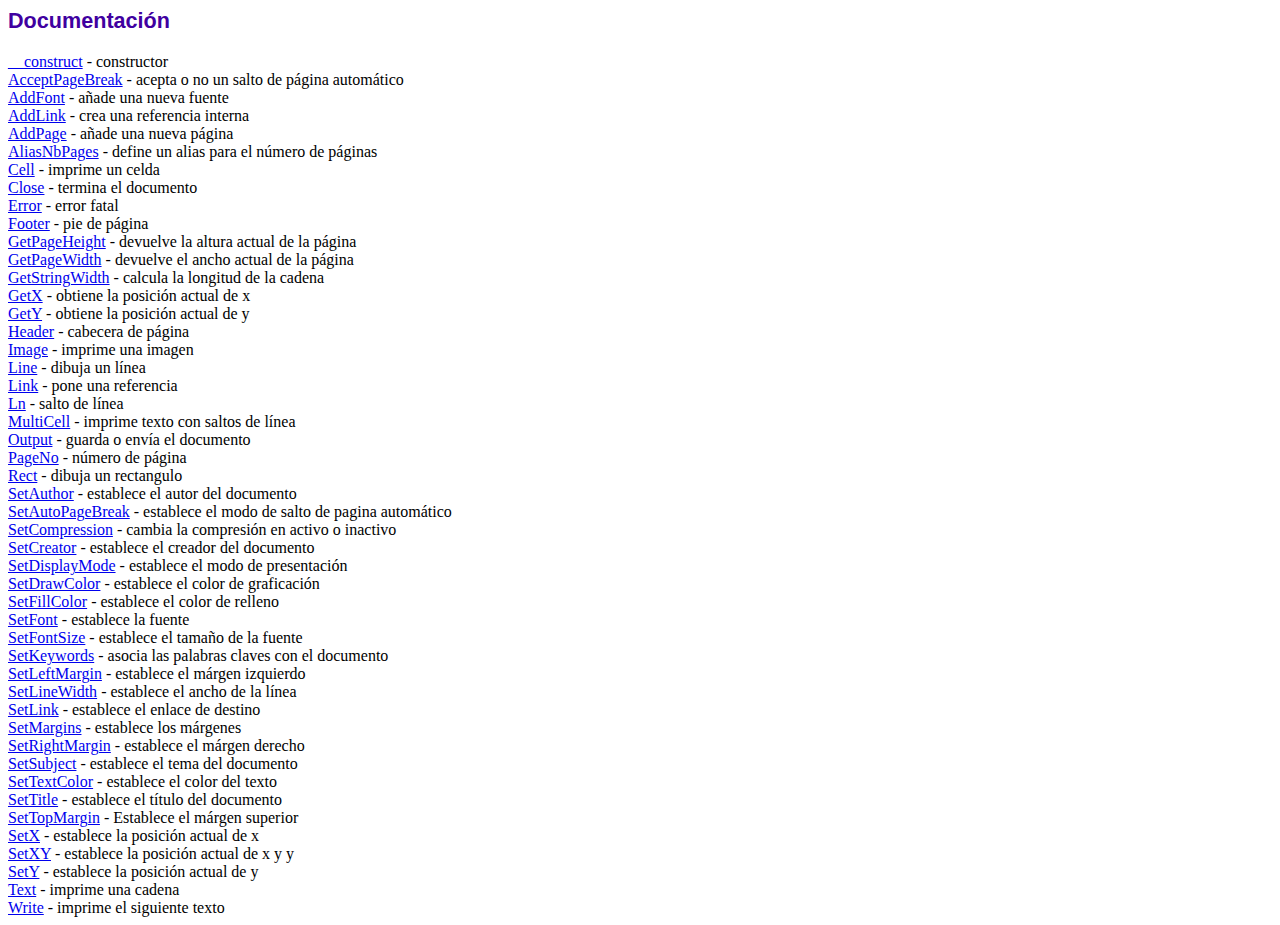
<file: Admin/fpdf/doc/index.htm>
<!DOCTYPE html PUBLIC "-//W3C//DTD HTML 4.01 Transitional//EN">
<html>
<head>
<meta http-equiv="Content-Type" content="text/html; charset=UTF-8">
<title>Documentación</title>
<link type="text/css" rel="stylesheet" href="../fpdf.css">
</head>
<body>
<h1>Documentación</h1>
<a href="__construct.htm">__construct</a> - constructor<br>
<a href="acceptpagebreak.htm">AcceptPageBreak</a> - acepta o no un salto de página automático<br>
<a href="addfont.htm">AddFont</a> - añade una nueva fuente<br>
<a href="addlink.htm">AddLink</a> - crea una referencia interna<br>
<a href="addpage.htm">AddPage</a> - añade una nueva página<br>
<a href="aliasnbpages.htm">AliasNbPages</a> - define un alias para el número de páginas<br>
<a href="cell.htm">Cell</a> - imprime un celda<br>
<a href="close.htm">Close</a> - termina el documento<br>
<a href="error.htm">Error</a> - error fatal<br>
<a href="footer.htm">Footer</a> - pie de página<br>
<a href="getpageheight.htm">GetPageHeight</a> - devuelve la altura actual de la página<br>
<a href="getpagewidth.htm">GetPageWidth</a> - devuelve el ancho actual de la página<br>
<a href="getstringwidth.htm">GetStringWidth</a> - calcula la longitud de la cadena<br>
<a href="getx.htm">GetX</a> - obtiene la posición actual de x<br>
<a href="gety.htm">GetY</a> - obtiene la posición actual de y<br>
<a href="header.htm">Header</a> - cabecera de página<br>
<a href="image.htm">Image</a> - imprime una imagen<br>
<a href="line.htm">Line</a> - dibuja un línea<br>
<a href="link.htm">Link</a> - pone una referencia<br>
<a href="ln.htm">Ln</a> - salto de línea<br>
<a href="multicell.htm">MultiCell</a> - imprime texto con saltos de línea<br>
<a href="output.htm">Output</a> - guarda o envía el documento<br>
<a href="pageno.htm">PageNo</a> - número de página<br>
<a href="rect.htm">Rect</a> - dibuja un rectangulo<br>
<a href="setauthor.htm">SetAuthor</a> - establece el autor del documento<br>
<a href="setautopagebreak.htm">SetAutoPageBreak</a> - establece el modo de salto de pagina automático<br>
<a href="setcompression.htm">SetCompression</a> - cambia la compresión en activo o inactivo<br>
<a href="setcreator.htm">SetCreator</a> - establece el creador del documento<br>
<a href="setdisplaymode.htm">SetDisplayMode</a> - establece el modo de presentación<br>
<a href="setdrawcolor.htm">SetDrawColor</a> - establece el color de graficación<br>
<a href="setfillcolor.htm">SetFillColor</a> - establece el color de relleno<br>
<a href="setfont.htm">SetFont</a> - establece la fuente<br>
<a href="setfontsize.htm">SetFontSize</a> - establece el tamaño de la fuente<br>
<a href="setkeywords.htm">SetKeywords</a> - asocia las palabras claves con el documento<br>
<a href="setleftmargin.htm">SetLeftMargin</a> - establece el márgen izquierdo<br>
<a href="setlinewidth.htm">SetLineWidth</a> - establece el ancho de la línea<br>
<a href="setlink.htm">SetLink</a> - establece el enlace de destino<br>
<a href="setmargins.htm">SetMargins</a> - establece los márgenes<br>
<a href="setrightmargin.htm">SetRightMargin</a> - establece el márgen derecho<br>
<a href="setsubject.htm">SetSubject</a> - establece el tema del documento<br>
<a href="settextcolor.htm">SetTextColor</a> - establece el color del texto<br>
<a href="settitle.htm">SetTitle</a> - establece el título del documento<br>
<a href="settopmargin.htm">SetTopMargin</a> - Establece el márgen superior<br>
<a href="setx.htm">SetX</a> - establece la posición actual de x<br>
<a href="setxy.htm">SetXY</a> - establece la posición actual de x y y<br>
<a href="sety.htm">SetY</a> - establece la posición actual de y<br>
<a href="text.htm">Text</a> - imprime una cadena<br>
<a href="write.htm">Write</a> - imprime el siguiente texto<br>
</body>
</html>
</file>
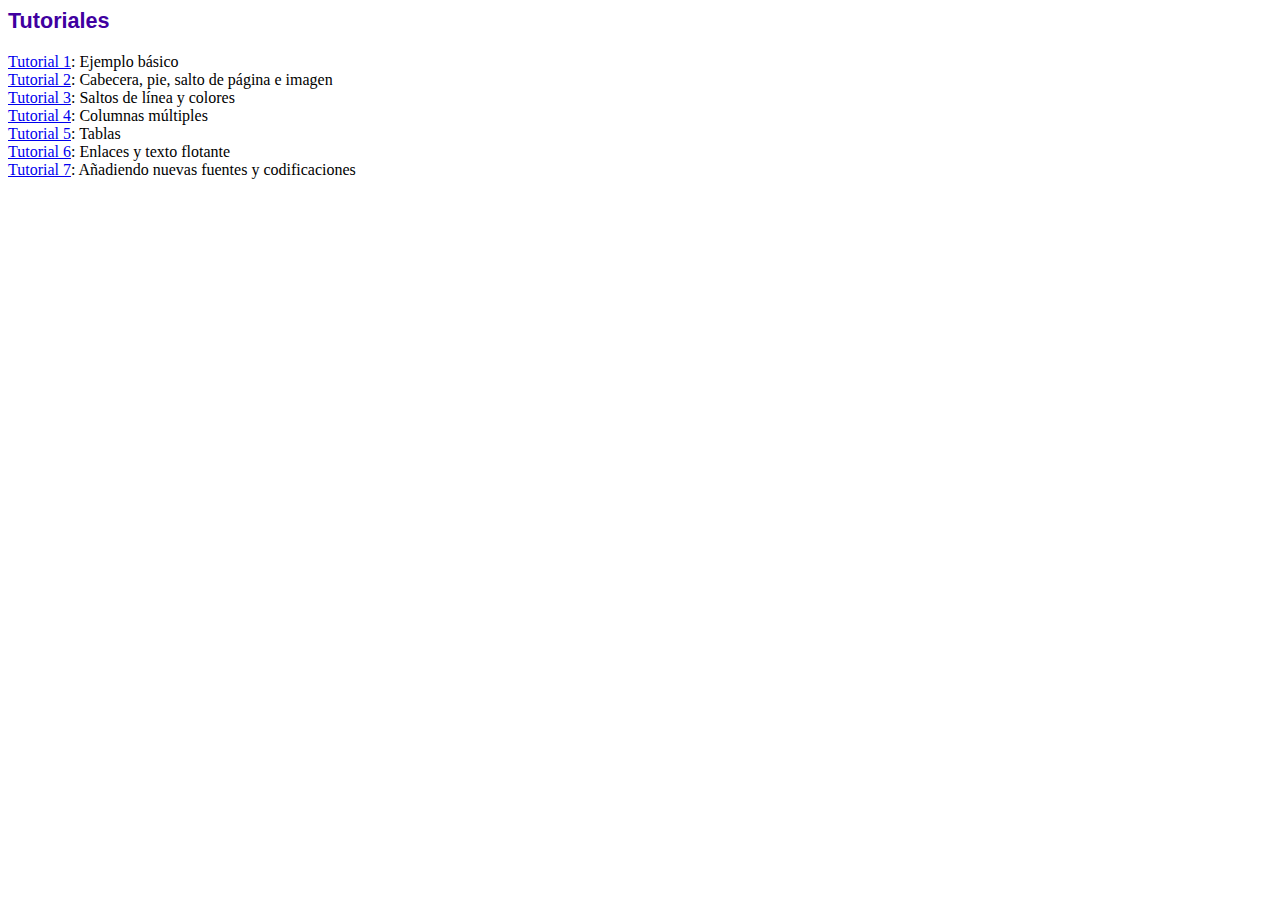
<file: Admin/fpdf/tutorial/index.htm>
<!DOCTYPE html PUBLIC "-//W3C//DTD HTML 4.01 Transitional//EN">
<html>
<head>
<meta http-equiv="Content-Type" content="text/html; charset=UTF-8">
<title>Tutoriales</title>
<link type="text/css" rel="stylesheet" href="../fpdf.css">
</head>
<body>
<h1>Tutoriales</h1>
<ul style="list-style-type:none; margin-left:0; padding-left:0">
<li><a href="tuto1.htm">Tutorial 1</a>: Ejemplo básico</li>
<li><a href="tuto2.htm">Tutorial 2</a>: Cabecera, pie, salto de página e imagen</li>
<li><a href="tuto3.htm">Tutorial 3</a>: Saltos de línea y colores</li>
<li><a href="tuto4.htm">Tutorial 4</a>: Columnas múltiples</li>
<li><a href="tuto5.htm">Tutorial 5</a>: Tablas</li>
<li><a href="tuto6.htm">Tutorial 6</a>: Enlaces y texto flotante</li>
<li><a href="tuto7.htm">Tutorial 7</a>: Añadiendo nuevas fuentes y codificaciones</li>
</ul>
</body>
</html>
</file>
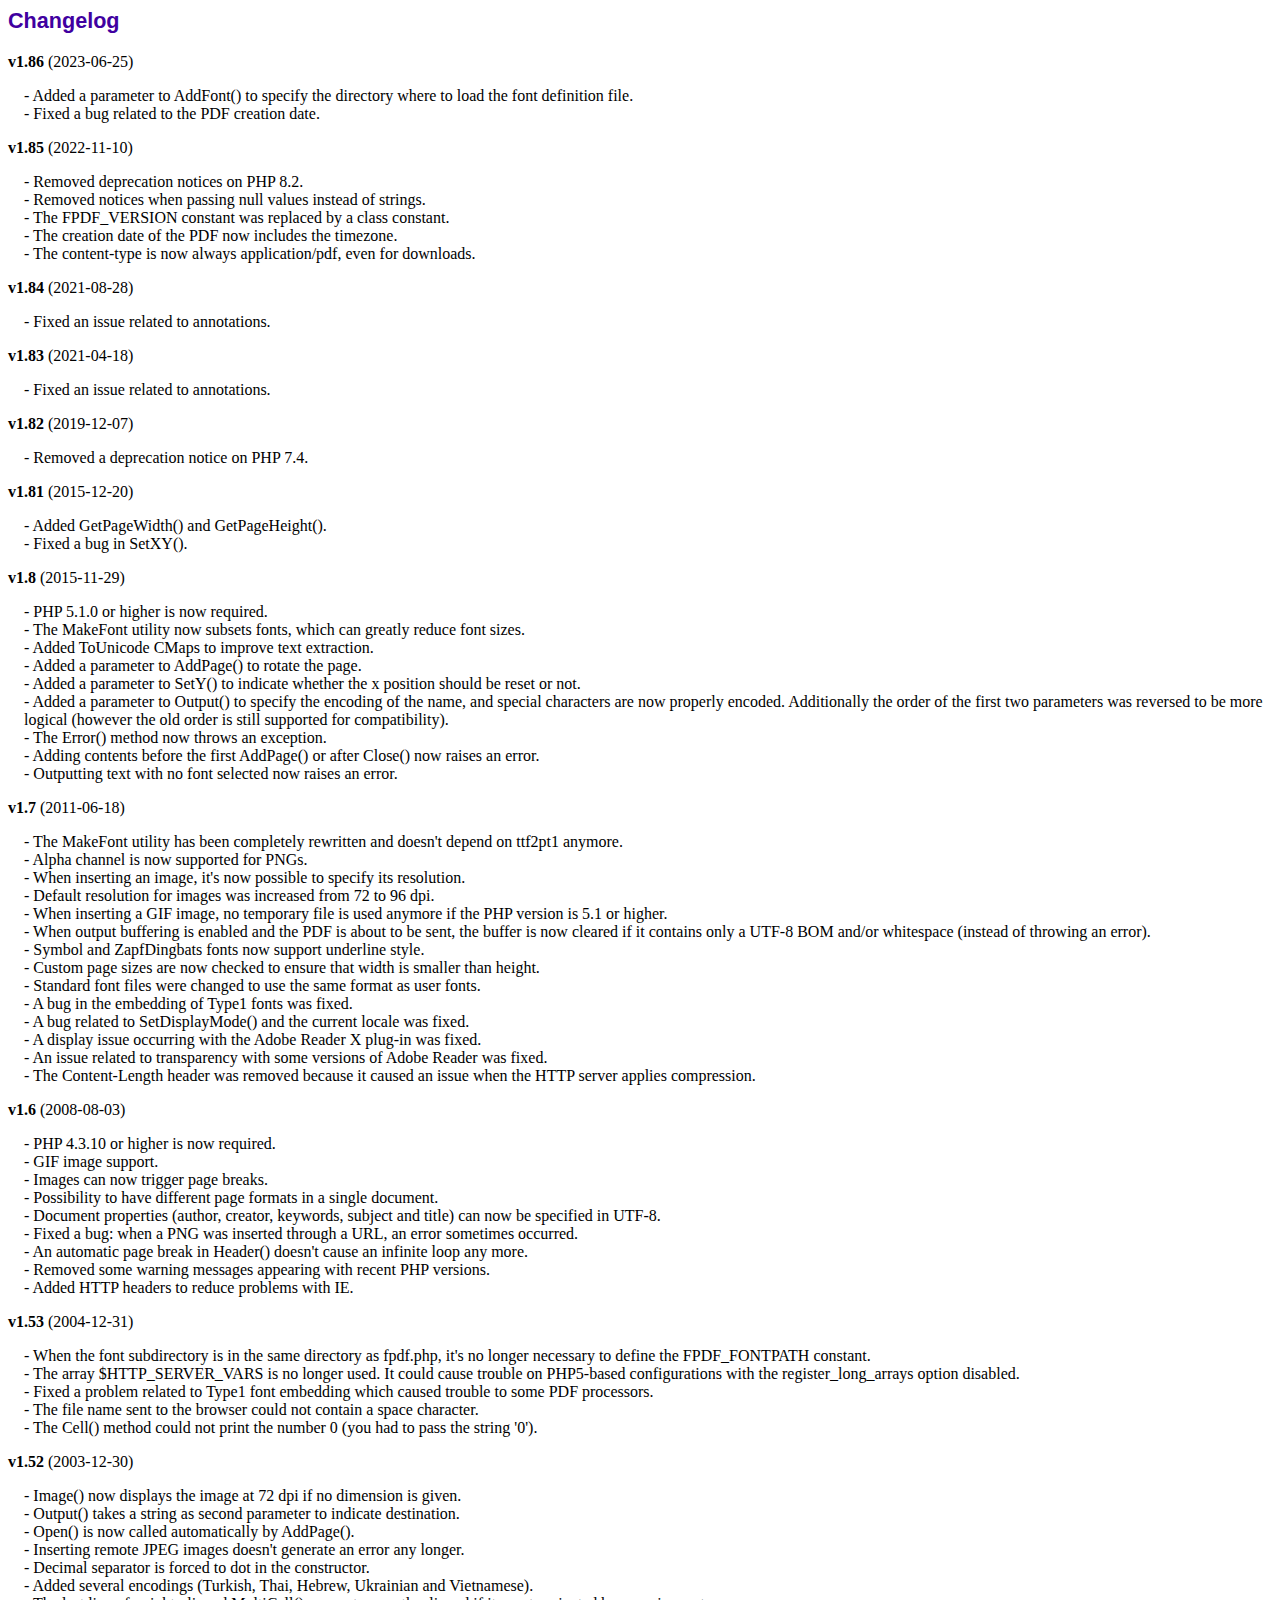
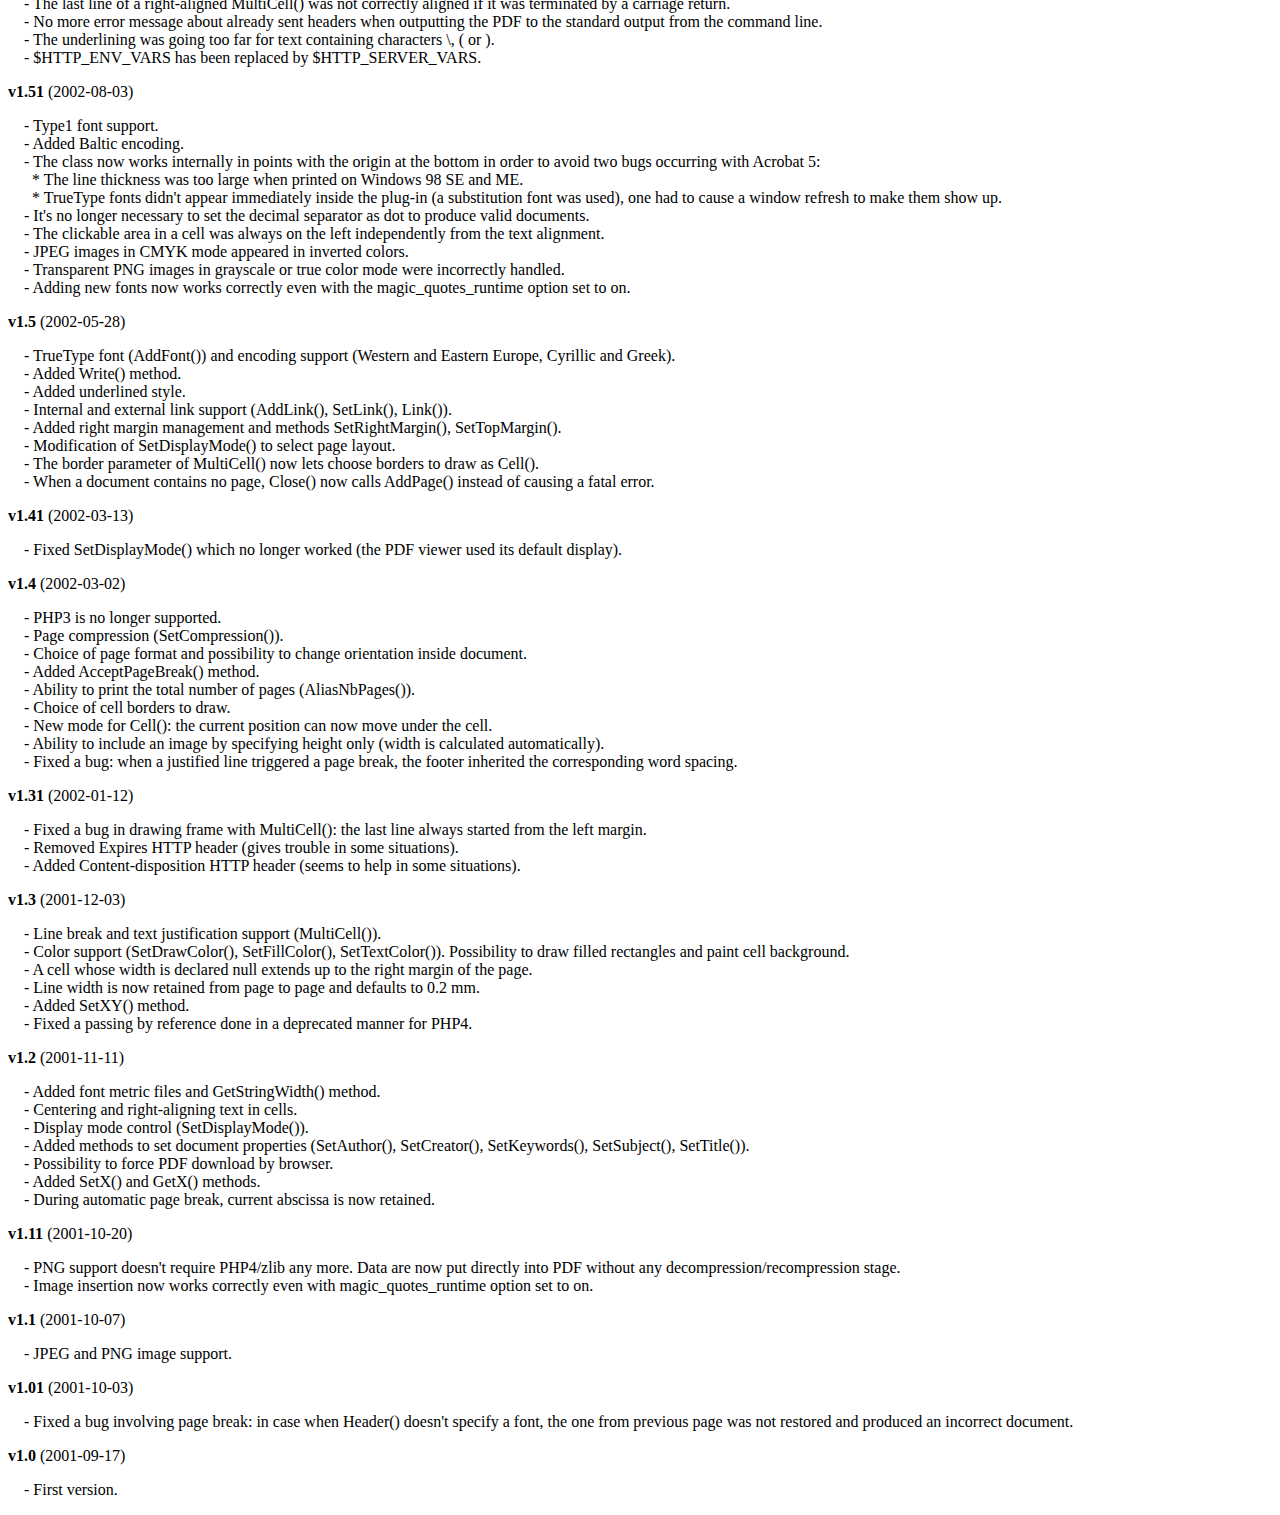
<file: Admin/fpdf/changelog.htm>
<!DOCTYPE html PUBLIC "-//W3C//DTD HTML 4.01 Transitional//EN">
<html>
<head>
<meta http-equiv="Content-Type" content="text/html; charset=UTF-8">
<title>Changelog</title>
<link type="text/css" rel="stylesheet" href="fpdf.css">
<style type="text/css">
dd {margin:1em 0 1em 1em}
</style>
</head>
<body>
<h1>Changelog</h1>
<dl>
<dt><strong>v1.86</strong> (2023-06-25)</dt>
<dd>
- Added a parameter to AddFont() to specify the directory where to load the font definition file.<br>
- Fixed a bug related to the PDF creation date.<br>
</dd>
<dt><strong>v1.85</strong> (2022-11-10)</dt>
<dd>
- Removed deprecation notices on PHP 8.2.<br>
- Removed notices when passing null values instead of strings.<br>
- The FPDF_VERSION constant was replaced by a class constant.<br>
- The creation date of the PDF now includes the timezone.<br>
- The content-type is now always application/pdf, even for downloads.<br>
</dd>
<dt><strong>v1.84</strong> (2021-08-28)</dt>
<dd>
- Fixed an issue related to annotations.<br>
</dd>
<dt><strong>v1.83</strong> (2021-04-18)</dt>
<dd>
- Fixed an issue related to annotations.<br>
</dd>
<dt><strong>v1.82</strong> (2019-12-07)</dt>
<dd>
- Removed a deprecation notice on PHP 7.4.<br>
</dd>
<dt><strong>v1.81</strong> (2015-12-20)</dt>
<dd>
- Added GetPageWidth() and GetPageHeight().<br>
- Fixed a bug in SetXY().<br>
</dd>
<dt><strong>v1.8</strong> (2015-11-29)</dt>
<dd>
- PHP 5.1.0 or higher is now required.<br>
- The MakeFont utility now subsets fonts, which can greatly reduce font sizes.<br>
- Added ToUnicode CMaps to improve text extraction.<br>
- Added a parameter to AddPage() to rotate the page.<br>
- Added a parameter to SetY() to indicate whether the x position should be reset or not.<br>
- Added a parameter to Output() to specify the encoding of the name, and special characters are now properly encoded. Additionally the order of the first two parameters was reversed to be more logical (however the old order is still supported for compatibility).<br>
- The Error() method now throws an exception.<br>
- Adding contents before the first AddPage() or after Close() now raises an error.<br>
- Outputting text with no font selected now raises an error.<br>
</dd>
<dt><strong>v1.7</strong> (2011-06-18)</dt>
<dd>
- The MakeFont utility has been completely rewritten and doesn't depend on ttf2pt1 anymore.<br>
- Alpha channel is now supported for PNGs.<br>
- When inserting an image, it's now possible to specify its resolution.<br>
- Default resolution for images was increased from 72 to 96 dpi.<br>
- When inserting a GIF image, no temporary file is used anymore if the PHP version is 5.1 or higher.<br>
- When output buffering is enabled and the PDF is about to be sent, the buffer is now cleared if it contains only a UTF-8 BOM and/or whitespace (instead of throwing an error).<br>
- Symbol and ZapfDingbats fonts now support underline style.<br>
- Custom page sizes are now checked to ensure that width is smaller than height.<br>
- Standard font files were changed to use the same format as user fonts.<br>
- A bug in the embedding of Type1 fonts was fixed.<br>
- A bug related to SetDisplayMode() and the current locale was fixed.<br>
- A display issue occurring with the Adobe Reader X plug-in was fixed.<br>
- An issue related to transparency with some versions of Adobe Reader was fixed.<br>
- The Content-Length header was removed because it caused an issue when the HTTP server applies compression.<br>
</dd>
<dt><strong>v1.6</strong> (2008-08-03)</dt>
<dd>
- PHP 4.3.10 or higher is now required.<br>
- GIF image support.<br>
- Images can now trigger page breaks.<br>
- Possibility to have different page formats in a single document.<br>
- Document properties (author, creator, keywords, subject and title) can now be specified in UTF-8.<br>
- Fixed a bug: when a PNG was inserted through a URL, an error sometimes occurred.<br>
- An automatic page break in Header() doesn't cause an infinite loop any more.<br>
- Removed some warning messages appearing with recent PHP versions.<br>
- Added HTTP headers to reduce problems with IE.<br>
</dd>
<dt><strong>v1.53</strong> (2004-12-31)</dt>
<dd>
- When the font subdirectory is in the same directory as fpdf.php, it's no longer necessary to define the FPDF_FONTPATH constant.<br>
- The array $HTTP_SERVER_VARS is no longer used. It could cause trouble on PHP5-based configurations with the register_long_arrays option disabled.<br>
- Fixed a problem related to Type1 font embedding which caused trouble to some PDF processors.<br>
- The file name sent to the browser could not contain a space character.<br>
- The Cell() method could not print the number 0 (you had to pass the string '0').<br>
</dd>
<dt><strong>v1.52</strong> (2003-12-30)</dt>
<dd>
- Image() now displays the image at 72 dpi if no dimension is given.<br>
- Output() takes a string as second parameter to indicate destination.<br>
- Open() is now called automatically by AddPage().<br>
- Inserting remote JPEG images doesn't generate an error any longer.<br>
- Decimal separator is forced to dot in the constructor.<br>
- Added several encodings (Turkish, Thai, Hebrew, Ukrainian and Vietnamese).<br>
- The last line of a right-aligned MultiCell() was not correctly aligned if it was terminated by a carriage return.<br>
- No more error message about already sent headers when outputting the PDF to the standard output from the command line.<br>
- The underlining was going too far for text containing characters \, ( or ).<br>
- $HTTP_ENV_VARS has been replaced by $HTTP_SERVER_VARS.<br>
</dd>
<dt><strong>v1.51</strong> (2002-08-03)</dt>
<dd>
- Type1 font support.<br>
- Added Baltic encoding.<br>
- The class now works internally in points with the origin at the bottom in order to avoid two bugs occurring with Acrobat 5:<br>&nbsp;&nbsp;* The line thickness was too large when printed on Windows 98 SE and ME.<br>&nbsp;&nbsp;* TrueType fonts didn't appear immediately inside the plug-in (a substitution font was used), one had to cause a window refresh to make them show up.<br>
- It's no longer necessary to set the decimal separator as dot to produce valid documents.<br>
- The clickable area in a cell was always on the left independently from the text alignment.<br>
- JPEG images in CMYK mode appeared in inverted colors.<br>
- Transparent PNG images in grayscale or true color mode were incorrectly handled.<br>
- Adding new fonts now works correctly even with the magic_quotes_runtime option set to on.<br>
</dd>
<dt><strong>v1.5</strong> (2002-05-28)</dt>
<dd>
- TrueType font (AddFont()) and encoding support (Western and Eastern Europe, Cyrillic and Greek).<br>
- Added Write() method.<br>
- Added underlined style.<br>
- Internal and external link support (AddLink(), SetLink(), Link()).<br>
- Added right margin management and methods SetRightMargin(), SetTopMargin().<br>
- Modification of SetDisplayMode() to select page layout.<br>
- The border parameter of MultiCell() now lets choose borders to draw as Cell().<br>
- When a document contains no page, Close() now calls AddPage() instead of causing a fatal error.<br>
</dd>
<dt><strong>v1.41</strong> (2002-03-13)</dt>
<dd>
- Fixed SetDisplayMode() which no longer worked (the PDF viewer used its default display).<br>
</dd>
<dt><strong>v1.4</strong> (2002-03-02)</dt>
<dd>
- PHP3 is no longer supported.<br>
- Page compression (SetCompression()).<br>
- Choice of page format and possibility to change orientation inside document.<br>
- Added AcceptPageBreak() method.<br>
- Ability to print the total number of pages (AliasNbPages()).<br>
- Choice of cell borders to draw.<br>
- New mode for Cell(): the current position can now move under the cell.<br>
- Ability to include an image by specifying height only (width is calculated automatically).<br>
- Fixed a bug: when a justified line triggered a page break, the footer inherited the corresponding word spacing.<br>
</dd>
<dt><strong>v1.31</strong> (2002-01-12)</dt>
<dd>
- Fixed a bug in drawing frame with MultiCell(): the last line always started from the left margin.<br>
- Removed Expires HTTP header (gives trouble in some situations).<br>
- Added Content-disposition HTTP header (seems to help in some situations).<br>
</dd>
<dt><strong>v1.3</strong> (2001-12-03)</dt>
<dd>
- Line break and text justification support (MultiCell()).<br>
- Color support (SetDrawColor(), SetFillColor(), SetTextColor()). Possibility to draw filled rectangles and paint cell background.<br>
- A cell whose width is declared null extends up to the right margin of the page.<br>
- Line width is now retained from page to page and defaults to 0.2 mm.<br>
- Added SetXY() method.<br>
- Fixed a passing by reference done in a deprecated manner for PHP4.<br>
</dd>
<dt><strong>v1.2</strong> (2001-11-11)</dt>
<dd>
- Added font metric files and GetStringWidth() method.<br>
- Centering and right-aligning text in cells.<br>
- Display mode control (SetDisplayMode()).<br>
- Added methods to set document properties (SetAuthor(), SetCreator(), SetKeywords(), SetSubject(), SetTitle()).<br>
- Possibility to force PDF download by browser.<br>
- Added SetX() and GetX() methods.<br>
- During automatic page break, current abscissa is now retained.<br>
</dd>
<dt><strong>v1.11</strong> (2001-10-20)</dt>
<dd>
- PNG support doesn't require PHP4/zlib any more. Data are now put directly into PDF without any decompression/recompression stage.<br>
- Image insertion now works correctly even with magic_quotes_runtime option set to on.<br>
</dd>
<dt><strong>v1.1</strong> (2001-10-07)</dt>
<dd>
- JPEG and PNG image support.<br>
</dd>
<dt><strong>v1.01</strong> (2001-10-03)</dt>
<dd>
- Fixed a bug involving page break: in case when Header() doesn't specify a font, the one from previous page was not restored and produced an incorrect document.<br>
</dd>
<dt><strong>v1.0</strong> (2001-09-17)</dt>
<dd>
- First version.<br>
</dd>
</dl>
</body>
</html>
</file>
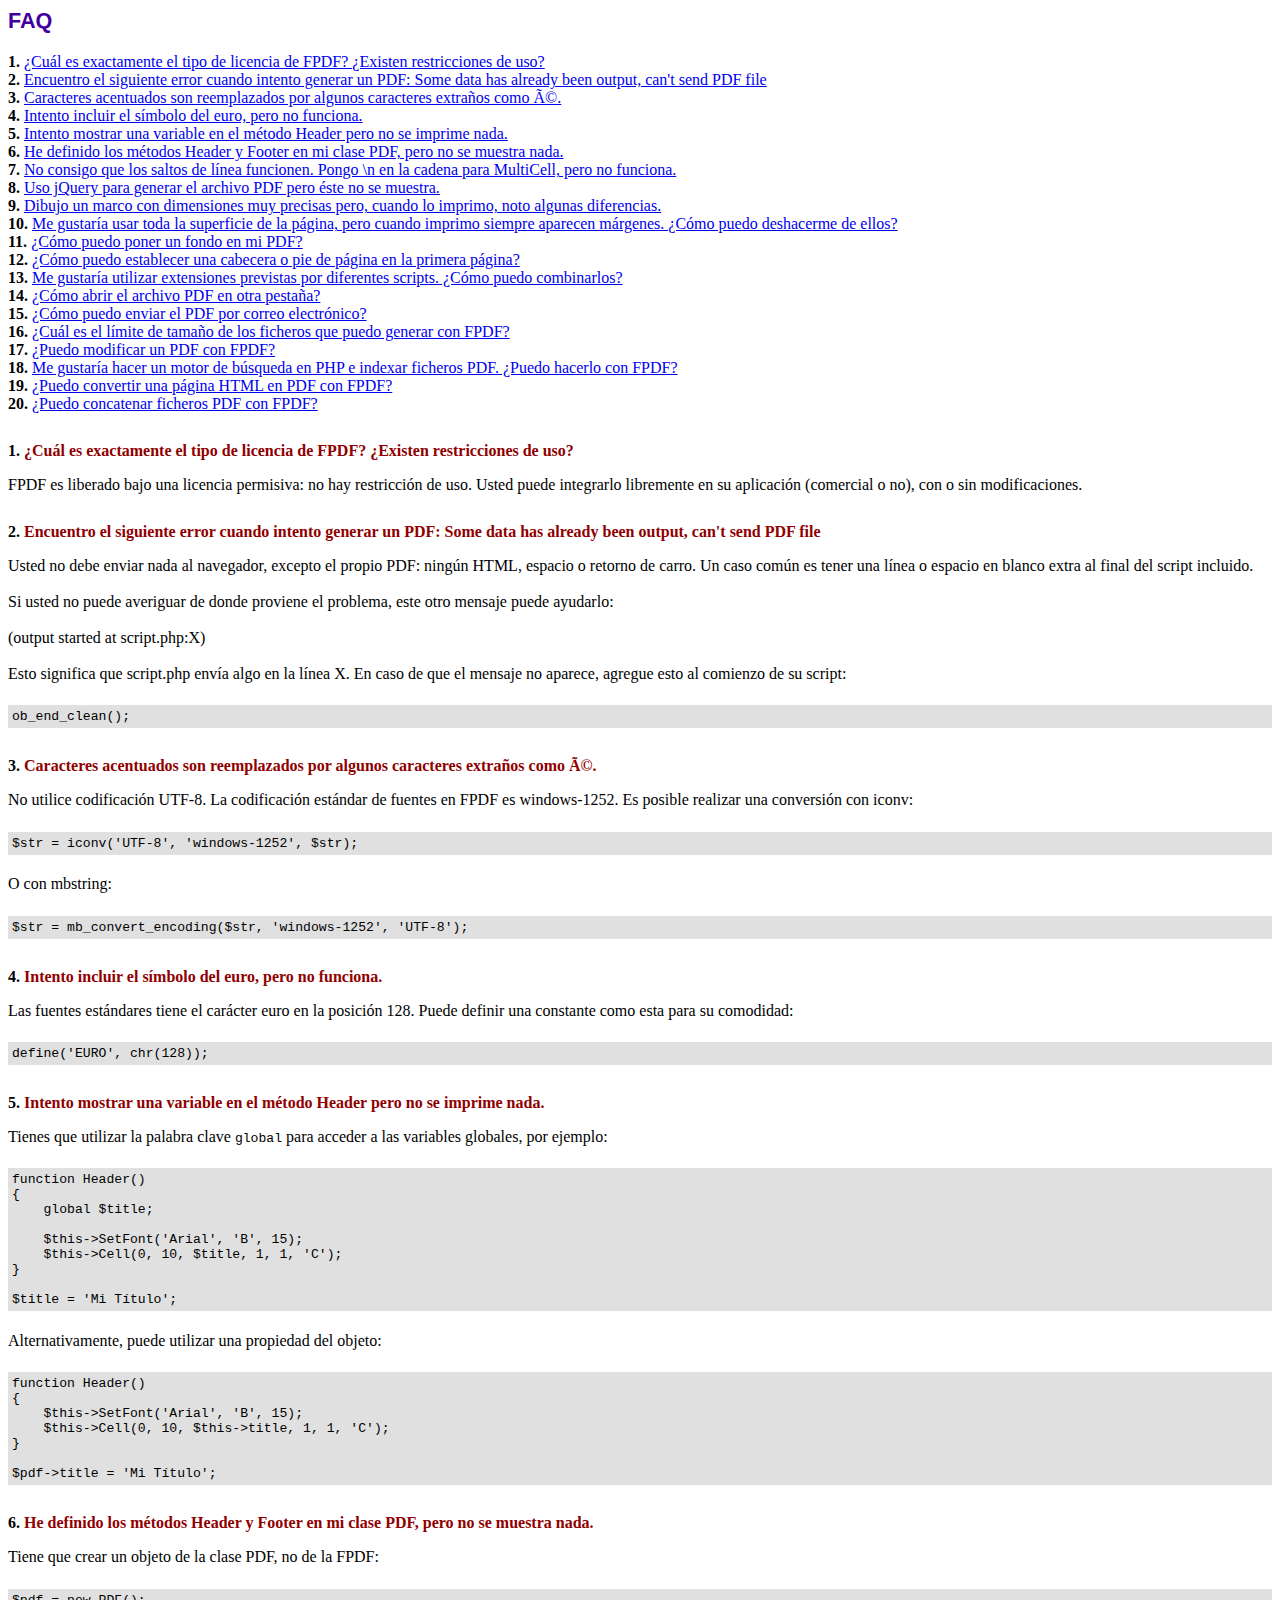
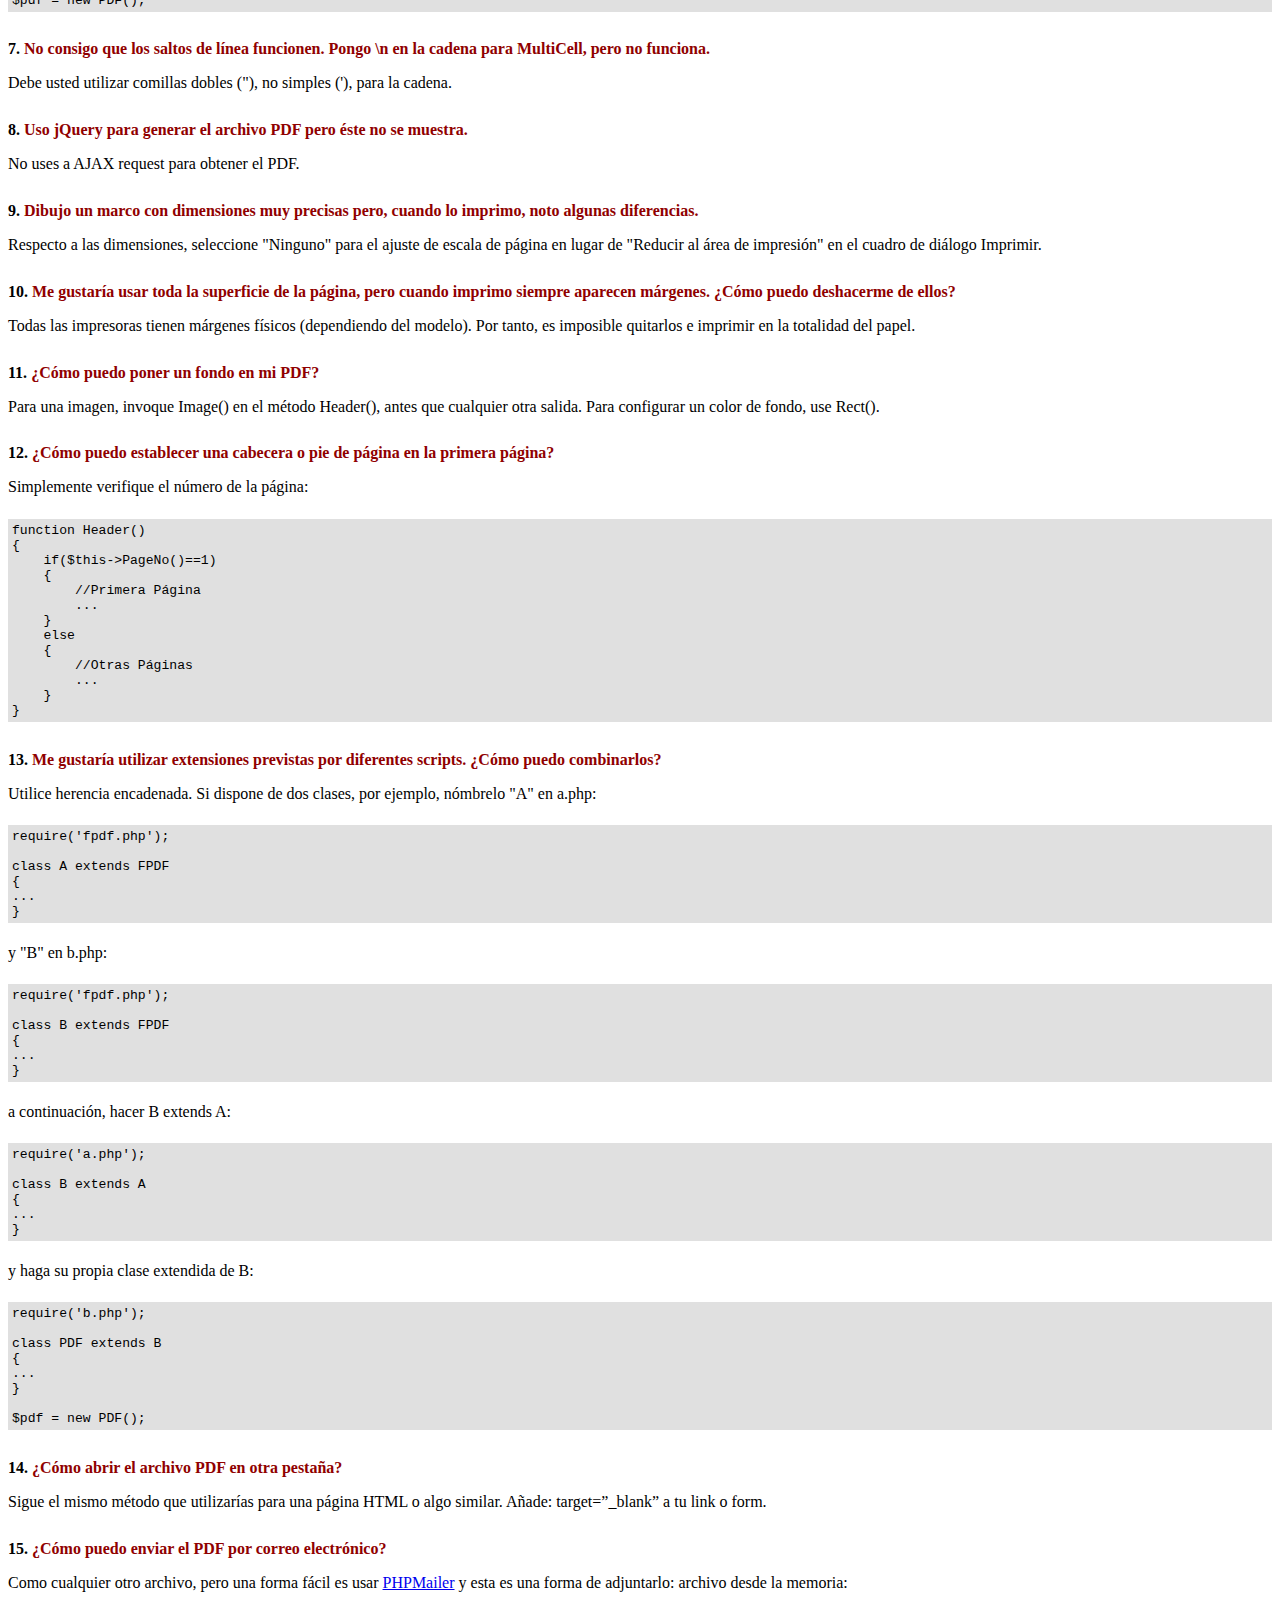
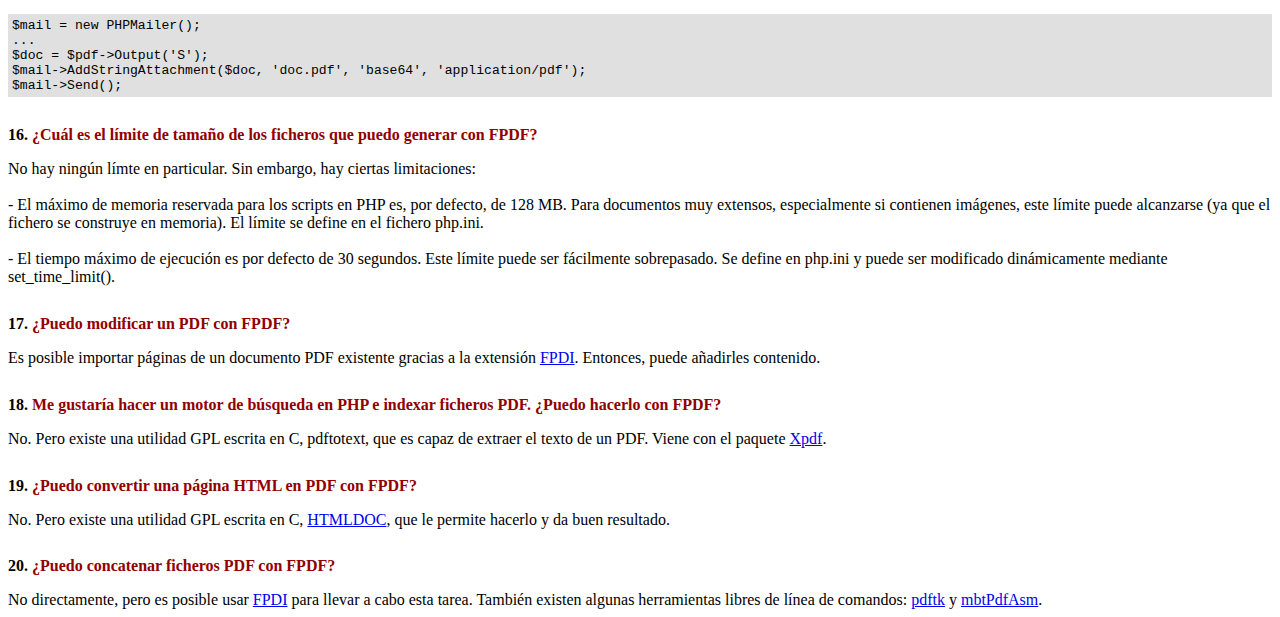
<file: Admin/fpdf/FAQ.htm>
<!DOCTYPE html PUBLIC "-//W3C//DTD HTML 4.01 Transitional//EN">
<html>
<head>
<meta http-equiv="Content-Type" content="text/html; charset=UTF-8">
<title>FAQ</title>
<link type="text/css" rel="stylesheet" href="fpdf.css">
<style type="text/css">
ul {list-style-type:none; margin:0; padding:0}
ul#answers li {margin-top:1.8em}
.question {font-weight:bold; color:#900000}
</style>
</head>
<body>
<h1>FAQ</h1>
<ul>
<li><b>1.</b> <a href='#q1'>¿Cuál es exactamente el tipo de licencia de FPDF? ¿Existen restricciones de uso?</a></li>
<li><b>2.</b> <a href='#q2'>Encuentro el siguiente error cuando intento generar un PDF: Some data has already been output, can't send PDF file</a></li>
<li><b>3.</b> <a href='#q3'>Caracteres acentuados son reemplazados por algunos caracteres extraños como Ã©.</a></li>
<li><b>4.</b> <a href='#q4'>Intento incluir el símbolo del euro, pero no funciona.</a></li>
<li><b>5.</b> <a href='#q5'>Intento mostrar una variable en el método Header pero no se imprime nada.</a></li>
<li><b>6.</b> <a href='#q6'>He definido los métodos Header y Footer en mi clase PDF, pero no se muestra nada.</a></li>
<li><b>7.</b> <a href='#q7'>No consigo que los saltos de línea funcionen. Pongo \n en la cadena para MultiCell, pero no funciona.</a></li>
<li><b>8.</b> <a href='#q8'>Uso jQuery para generar el archivo PDF pero éste no se muestra.</a></li>
<li><b>9.</b> <a href='#q9'>Dibujo un marco con dimensiones muy precisas pero, cuando lo imprimo, noto algunas diferencias.</a></li>
<li><b>10.</b> <a href='#q10'>Me gustaría usar toda la superficie de la página, pero cuando imprimo siempre aparecen márgenes. ¿Cómo puedo deshacerme de ellos?</a></li>
<li><b>11.</b> <a href='#q11'>¿Cómo puedo poner un fondo en mi PDF?</a></li>
<li><b>12.</b> <a href='#q12'>¿Cómo puedo establecer una cabecera o pie de página en la primera página?</a></li>
<li><b>13.</b> <a href='#q13'>Me gustaría utilizar extensiones previstas por diferentes scripts. ¿Cómo puedo combinarlos?</a></li>
<li><b>14.</b> <a href='#q14'>¿Cómo abrir el archivo PDF en otra pestaña?</a></li>
<li><b>15.</b> <a href='#q15'>¿Cómo puedo enviar el PDF por correo electrónico?</a></li>
<li><b>16.</b> <a href='#q16'>¿Cuál es el límite de tamaño de los ficheros que puedo generar con FPDF?</a></li>
<li><b>17.</b> <a href='#q17'>¿Puedo modificar un PDF con FPDF?</a></li>
<li><b>18.</b> <a href='#q18'>Me gustaría hacer un motor de búsqueda en PHP e indexar ficheros PDF. ¿Puedo hacerlo con FPDF?</a></li>
<li><b>19.</b> <a href='#q19'>¿Puedo convertir una página HTML en PDF con FPDF?</a></li>
<li><b>20.</b> <a href='#q20'>¿Puedo concatenar ficheros PDF con FPDF?</a></li>
</ul>

<ul id='answers'>
<li id='q1'>
<p><b>1.</b> <span class='question'>¿Cuál es exactamente el tipo de licencia de FPDF? ¿Existen restricciones de uso?</span></p>
FPDF es liberado bajo una licencia permisiva: no hay restricción de uso. Usted puede integrarlo
libremente en su aplicación (comercial o no), con o sin modificaciones.
</li>

<li id='q2'>
<p><b>2.</b> <span class='question'>Encuentro el siguiente error cuando intento generar un PDF: Some data has already been output, can't send PDF file</span></p>
Usted no debe enviar nada al navegador, excepto el propio PDF: ningún HTML, espacio o retorno de carro. Un caso común
es tener una línea o espacio en blanco extra al final del script incluido.<br>
<br>
Si usted no puede averiguar de donde proviene el problema, este otro mensaje puede ayudarlo:<br>
<br>
(output started at script.php:X)<br>
<br>
Esto significa que script.php envía algo en la línea X. En caso de que el mensaje no aparece, agregue esto al
comienzo de su script:
<div class="doc-source">
<pre><code>ob_end_clean();</code></pre>
</div>
</li>

<li id='q3'>
<p><b>3.</b> <span class='question'>Caracteres acentuados son reemplazados por algunos caracteres extraños como Ã©.</span></p>
No utilice codificación UTF-8. La codificación estándar de fuentes en FPDF es windows-1252.
Es posible realizar una conversión con iconv:
<div class="doc-source">
<pre><code>$str = iconv('UTF-8', 'windows-1252', $str);</code></pre>
</div>
O con mbstring:
<div class="doc-source">
<pre><code>$str = mb_convert_encoding($str, 'windows-1252', 'UTF-8');</code></pre>
</div>
</li>

<li id='q4'>
<p><b>4.</b> <span class='question'>Intento incluir el símbolo del euro, pero no funciona.</span></p>
Las fuentes estándares tiene el carácter euro en la posición 128. Puede definir una constante
como esta para su comodidad:
<div class="doc-source">
<pre><code>define('EURO', chr(128));</code></pre>
</div>
</li>

<li id='q5'>
<p><b>5.</b> <span class='question'>Intento mostrar una variable en el método Header pero no se imprime nada.</span></p>
Tienes que utilizar la palabra clave <code>global</code> para acceder a las variables globales, por ejemplo:
<div class="doc-source">
<pre><code>function Header()
{
    global $title;

    $this-&gt;SetFont('Arial', 'B', 15);
    $this-&gt;Cell(0, 10, $title, 1, 1, 'C');
}

$title = 'Mi Título';</code></pre>
</div>
Alternativamente, puede utilizar una propiedad del objeto:
<div class="doc-source">
<pre><code>function Header()
{
    $this-&gt;SetFont('Arial', 'B', 15);
    $this-&gt;Cell(0, 10, $this-&gt;title, 1, 1, 'C');
}

$pdf-&gt;title = 'Mi Título';</code></pre>
</div>
</li>

<li id='q6'>
<p><b>6.</b> <span class='question'>He definido los métodos Header y Footer en mi clase PDF, pero no se muestra nada.</span></p>
Tiene que crear un objeto de la clase PDF, no de la FPDF:
<div class="doc-source">
<pre><code>$pdf = new PDF();</code></pre>
</div>
</li>

<li id='q7'>
<p><b>7.</b> <span class='question'>No consigo que los saltos de línea funcionen. Pongo \n en la cadena para MultiCell, pero no funciona.</span></p>
Debe usted utilizar comillas dobles ("), no simples ('), para la cadena.
</li>

<li id='q8'>
<p><b>8.</b> <span class='question'>Uso jQuery para generar el archivo PDF pero éste no se muestra.</span></p>
No uses a AJAX request para obtener el PDF.
</li>

<li id='q9'>
<p><b>9.</b> <span class='question'>Dibujo un marco con dimensiones muy precisas pero, cuando lo imprimo, noto algunas diferencias.</span></p>
Respecto a las dimensiones, seleccione "Ninguno" para el ajuste de escala de página en lugar de "Reducir al área de impresión" en el cuadro de diálogo Imprimir.
</li>

<li id='q10'>
<p><b>10.</b> <span class='question'>Me gustaría usar toda la superficie de la página, pero cuando imprimo siempre aparecen márgenes. ¿Cómo puedo deshacerme de ellos?</span></p>
Todas las impresoras tienen márgenes físicos (dependiendo del modelo). Por tanto, es imposible quitarlos
e imprimir en la totalidad del papel.
</li>

<li id='q11'>
<p><b>11.</b> <span class='question'>¿Cómo puedo poner un fondo en mi PDF?</span></p>
Para una imagen, invoque Image() en el método Header(), antes que cualquier otra salida. Para configurar un color de fondo, use Rect().
</li>

<li id='q12'>
<p><b>12.</b> <span class='question'>¿Cómo puedo establecer una cabecera o pie de página en la primera página?</span></p>
Simplemente verifique el número de la página:
<div class="doc-source">
<pre><code>function Header()
{
    if($this-&gt;PageNo()==1)
    {
        //Primera Página
        ...
    }
    else
    {
        //Otras Páginas
        ...
    }
}</code></pre>
</div>
</li>

<li id='q13'>
<p><b>13.</b> <span class='question'>Me gustaría utilizar extensiones previstas por diferentes scripts. ¿Cómo puedo combinarlos?</span></p>
Utilice herencia encadenada. Si dispone de dos clases, por ejemplo, nómbrelo "A" en a.php:
<div class="doc-source">
<pre><code>require('fpdf.php');

class A extends FPDF
{
...
}</code></pre>
</div>
y "B" en b.php:
<div class="doc-source">
<pre><code>require('fpdf.php');

class B extends FPDF
{
...
}</code></pre>
</div>
a continuación, hacer B extends A:
<div class="doc-source">
<pre><code>require('a.php');

class B extends A
{
...
}</code></pre>
</div>
y haga su propia clase extendida de B:
<div class="doc-source">
<pre><code>require('b.php');

class PDF extends B
{
...
}

$pdf = new PDF();</code></pre>
</div>
</li>

<li id='q14'>
<p><b>14.</b> <span class='question'>¿Cómo abrir el archivo PDF en otra pestaña?</span></p>
Sigue el mismo método que utilizarías para una página HTML o algo similar.
Añade: target=”_blank” a tu link o form.
</li>

<li id='q15'>
<p><b>15.</b> <span class='question'>¿Cómo puedo enviar el PDF por correo electrónico?</span></p>
Como cualquier otro archivo, pero una forma fácil es usar <a href="https://github.com/PHPMailer/PHPMailer" target="_blank">PHPMailer</a>
y esta es una forma de adjuntarlo: archivo desde la memoria:
<div class="doc-source">
<pre><code>$mail = new PHPMailer();
...
$doc = $pdf-&gt;Output('S');
$mail-&gt;AddStringAttachment($doc, 'doc.pdf', 'base64', 'application/pdf');
$mail-&gt;Send();</code></pre>
</div>
</li>

<li id='q16'>
<p><b>16.</b> <span class='question'>¿Cuál es el límite de tamaño de los ficheros que puedo generar con FPDF?</span></p>
No hay ningún límte en particular. Sin embargo, hay ciertas limitaciones:
<br>
<br>
- El máximo de memoria reservada para los scripts en PHP es, por defecto, de 128 MB. Para documentos
muy extensos, especialmente si contienen imágenes, este límite puede alcanzarse (ya que el fichero
se construye en memoria). El límite se define en el fichero php.ini.
<br>
<br>
- El tiempo máximo de ejecución es por defecto de 30 segundos. Este límite puede ser fácilmente
sobrepasado. Se define en php.ini y puede ser modificado dinámicamente mediante set_time_limit().
</li>

<li id='q17'>
<p><b>17.</b> <span class='question'>¿Puedo modificar un PDF con FPDF?</span></p>
Es posible importar páginas de un documento PDF existente gracias a la extensión
<a href="https://www.setasign.com/products/fpdi/about/" target="_blank">FPDI</a>.
Entonces, puede añadirles contenido.
</li>

<li id='q18'>
<p><b>18.</b> <span class='question'>Me gustaría hacer un motor de búsqueda en PHP e indexar ficheros PDF. ¿Puedo hacerlo con FPDF?</span></p>
No. Pero existe una utilidad GPL escrita en C, pdftotext, que es capaz de extraer el texto de
un PDF. Viene con el paquete <a href="https://www.xpdfreader.com" target="_blank">Xpdf</a>.
</li>

<li id='q19'>
<p><b>19.</b> <span class='question'>¿Puedo convertir una página HTML en PDF con FPDF?</span></p>
No. Pero existe una utilidad GPL escrita en C, <a href="https://www.msweet.org/htmldoc/" target="_blank">HTMLDOC</a>,
que le permite hacerlo y da buen resultado.
</li>

<li id='q20'>
<p><b>20.</b> <span class='question'>¿Puedo concatenar ficheros PDF con FPDF?</span></p>
No directamente, pero es posible usar <a href="https://www.setasign.com/products/fpdi/demos/concatenate-fake/" target="_blank">FPDI</a>
para llevar a cabo esta tarea. También existen algunas herramientas libres de línea de comandos:
<a href="https://www.pdflabs.com/tools/pdftk-the-pdf-toolkit/" target="_blank">pdftk</a> y
<a href="http://thierry.schmit.free.fr/spip/spip.php?article15" target="_blank">mbtPdfAsm</a>.
</li>
</ul>
</body>
</html>
</file>
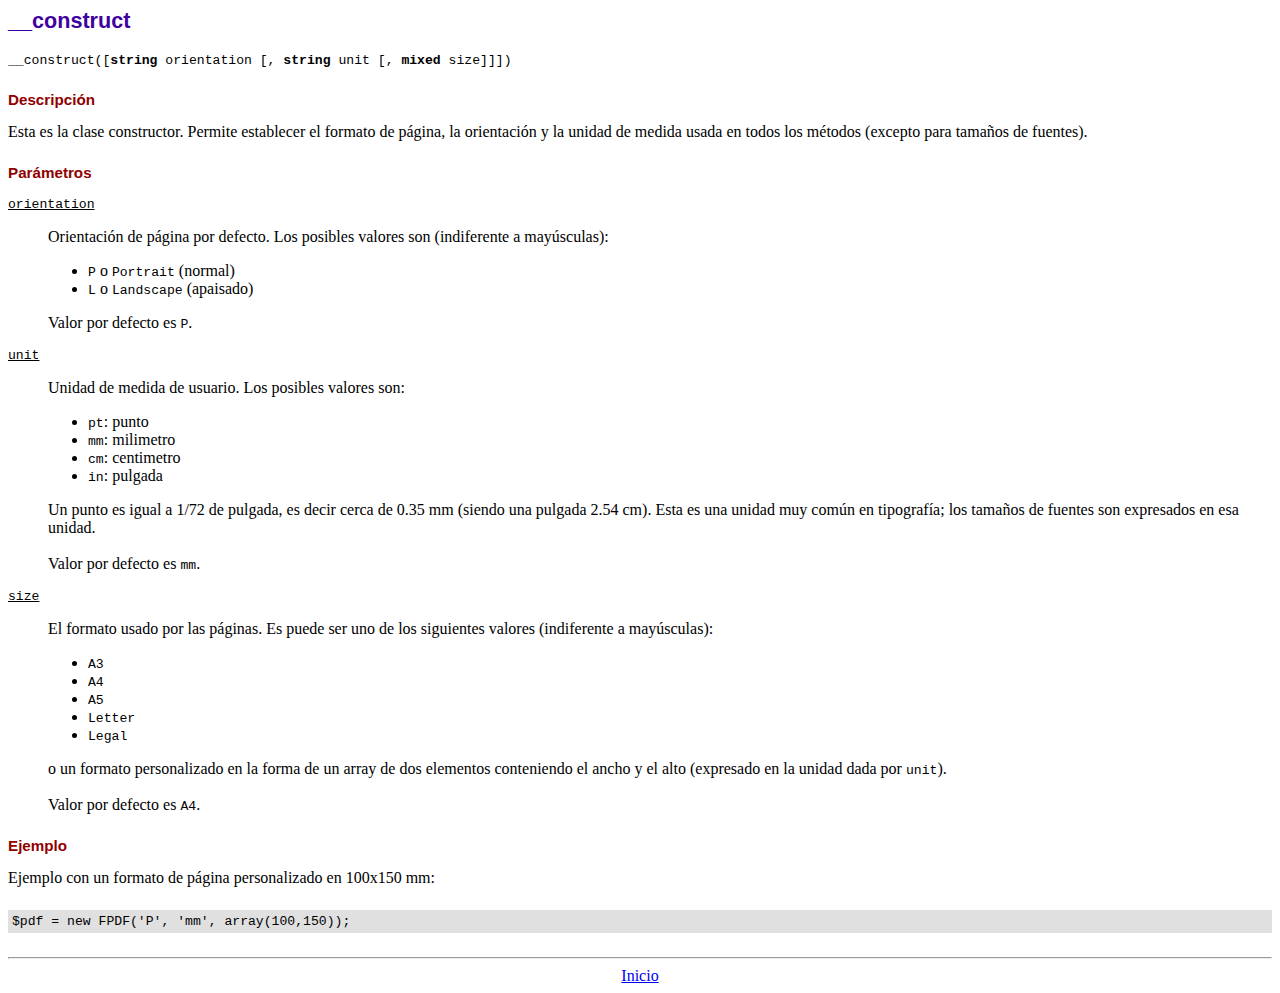
<file: Admin/fpdf/doc/__construct.htm>
<!DOCTYPE html PUBLIC "-//W3C//DTD HTML 4.01 Transitional//EN">
<html>
<head>
<meta http-equiv="Content-Type" content="text/html; charset=UTF-8">
<title>__construct</title>
<link type="text/css" rel="stylesheet" href="../fpdf.css">
</head>
<body>
<h1>__construct</h1>
<code>__construct([<b>string</b> orientation [, <b>string</b> unit [, <b>mixed</b> size]]])</code>
<h2>Descripción</h2>
Esta es la clase constructor. Permite establecer el formato de página, la orientación y la unidad de medida usada en todos los métodos (excepto para tamaños de fuentes).
<h2>Parámetros</h2>
<dl class="param">
<dt><code>orientation</code></dt>
<dd>
Orientación de página por defecto. Los posibles valores son (indiferente a mayúsculas):
<ul>
<li><code>P</code> o <code>Portrait</code> (normal)
<li><code>L</code> o <code>Landscape</code> (apaisado)
</ul>
Valor por defecto es <code>P</code>.
</dd>
<dt><code>unit</code></dt>
<dd>
Unidad de medida de usuario. Los posibles valores son:
<ul>
<li><code>pt</code>: punto
<li><code>mm</code>: milimetro
<li><code>cm</code>: centimetro
<li><code>in</code>: pulgada
</ul>
Un punto es igual a 1/72 de pulgada, es decir cerca de 0.35 mm (siendo una pulgada 2.54 cm). Esta es una unidad muy común en tipografía; los tamaños de fuentes son expresados en esa unidad.
<br>
<br>
Valor por defecto es <code>mm</code>.
</dd>
<dt><code>size</code></dt>
<dd>
El formato usado por las páginas. Es puede ser uno de los siguientes valores (indiferente a mayúsculas):
<ul>
<li><code>A3</code>
<li><code>A4</code>
<li><code>A5</code>
<li><code>Letter</code>
<li><code>Legal</code>
</ul>
o un formato personalizado en la forma de un array de dos elementos conteniendo el ancho y el alto (expresado en la unidad dada por <code>unit</code>).
<br>
<br>
Valor por defecto es <code>A4</code>.
</dd>
</dl>
<h2>Ejemplo</h2>
Ejemplo con un formato de página personalizado en 100x150 mm:
<div class="doc-source">
<pre><code>$pdf = new FPDF('P', 'mm', array(100,150));</code></pre>
</div>
<hr style="margin-top:1.5em">
<div style="text-align:center"><a href="index.htm">Inicio</a></div>
</body>
</html>
</file>
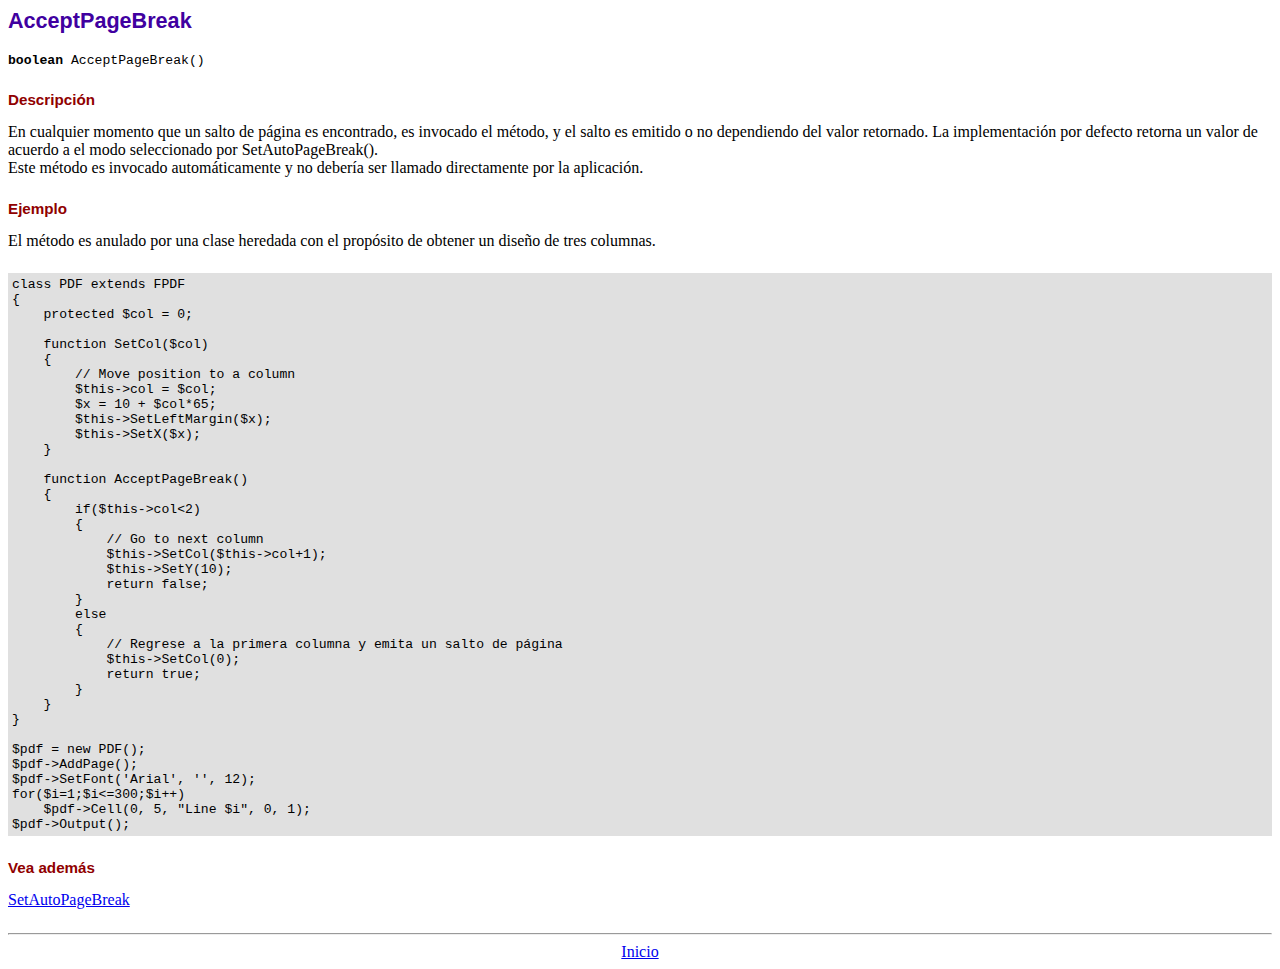
<file: Admin/fpdf/doc/acceptpagebreak.htm>
<!DOCTYPE html PUBLIC "-//W3C//DTD HTML 4.01 Transitional//EN">
<html>
<head>
<meta http-equiv="Content-Type" content="text/html; charset=UTF-8">
<title>AcceptPageBreak</title>
<link type="text/css" rel="stylesheet" href="../fpdf.css">
</head>
<body>
<h1>AcceptPageBreak</h1>
<code><b>boolean</b> AcceptPageBreak()</code>
<h2>Descripción</h2>
En cualquier momento que un salto de página es encontrado, es invocado el método, y el salto es emitido o no dependiendo
del valor retornado. La implementación por defecto retorna un valor de acuerdo a el modo seleccionado por SetAutoPageBreak().
<br>
Este método es invocado automáticamente y no debería ser llamado directamente por la aplicación.
<h2>Ejemplo</h2>
El método es anulado por una clase heredada con el propósito de obtener un diseño de tres columnas.
<div class="doc-source">
<pre><code>class PDF extends FPDF
{
    protected $col = 0;

    function SetCol($col)
    {
        // Move position to a column
        $this-&gt;col = $col;
        $x = 10 + $col*65;
        $this-&gt;SetLeftMargin($x);
        $this-&gt;SetX($x);
    }

    function AcceptPageBreak()
    {
        if($this-&gt;col&lt;2)
        {
            // Go to next column
            $this-&gt;SetCol($this-&gt;col+1);
            $this-&gt;SetY(10);
            return false;
        }
        else
        {
            // Regrese a la primera columna y emita un salto de página
            $this-&gt;SetCol(0);
            return true;
        }
    }
}

$pdf = new PDF();
$pdf-&gt;AddPage();
$pdf-&gt;SetFont('Arial', '', 12);
for($i=1;$i&lt;=300;$i++)
    $pdf-&gt;Cell(0, 5, "Line $i", 0, 1);
$pdf-&gt;Output();</code></pre>
</div>
<h2>Vea además</h2>
<a href="setautopagebreak.htm">SetAutoPageBreak</a>
<hr style="margin-top:1.5em">
<div style="text-align:center"><a href="index.htm">Inicio</a></div>
</body>
</html>
</file>
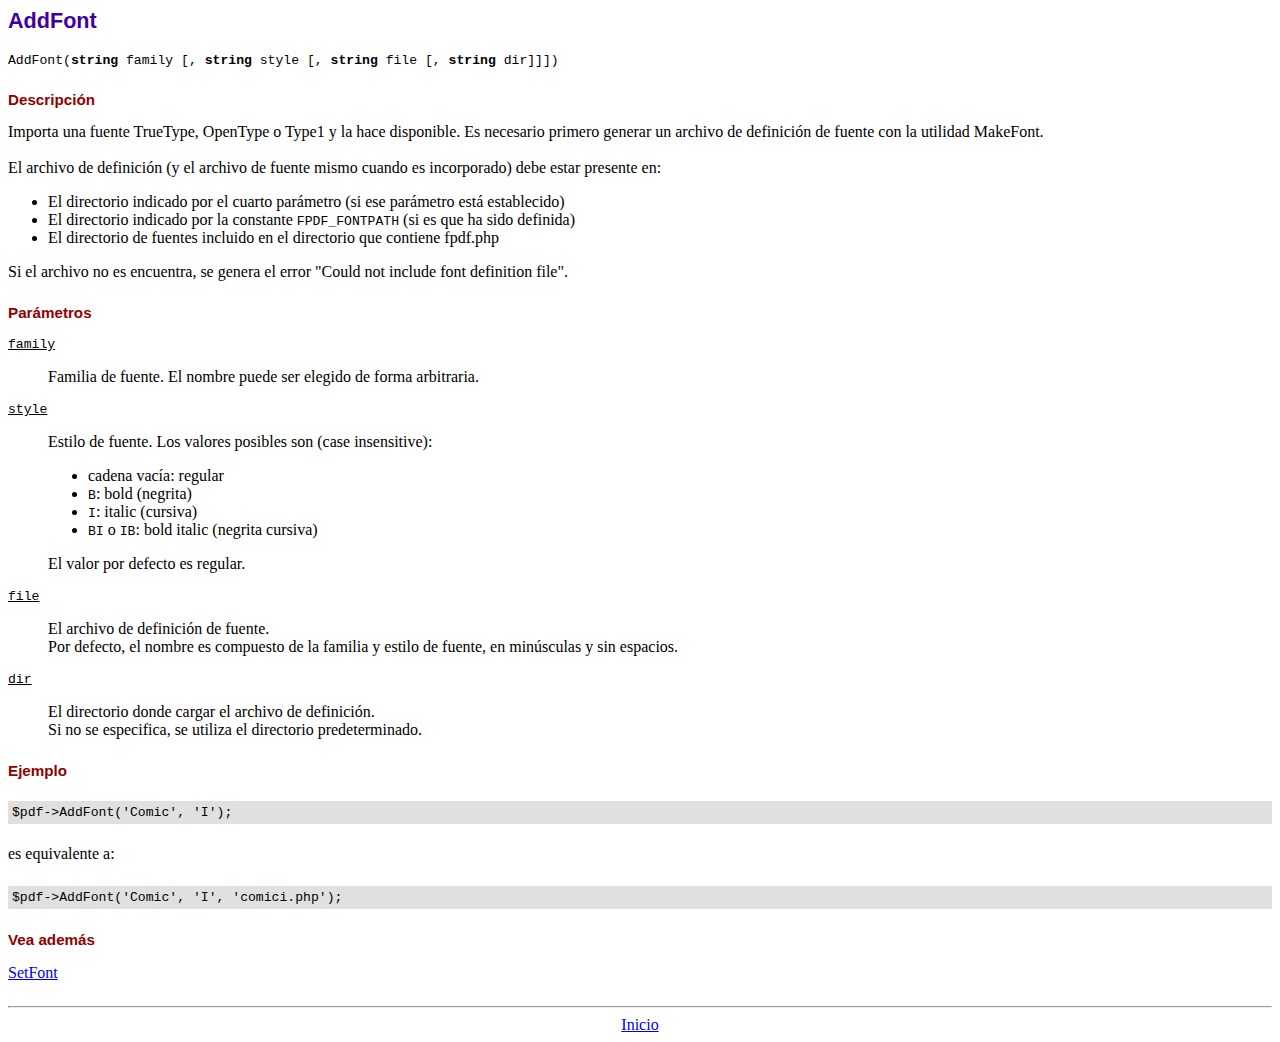
<file: Admin/fpdf/doc/addfont.htm>
<!DOCTYPE html PUBLIC "-//W3C//DTD HTML 4.01 Transitional//EN">
<html>
<head>
<meta http-equiv="Content-Type" content="text/html; charset=UTF-8">
<title>AddFont</title>
<link type="text/css" rel="stylesheet" href="../fpdf.css">
</head>
<body>
<h1>AddFont</h1>
<code>AddFont(<b>string</b> family [, <b>string</b> style [, <b>string</b> file [, <b>string</b> dir]]])</code>
<h2>Descripción</h2>
Importa una fuente TrueType, OpenType o Type1 y la hace disponible. Es necesario primero generar
un archivo de definición de fuente con la utilidad MakeFont.
<br>
<br>
El archivo de definición (y el archivo de fuente mismo cuando es incorporado) debe estar presente en:
<ul>
<li>El directorio indicado por el cuarto parámetro (si ese parámetro está establecido)</li>
<li>El directorio indicado por la constante <code>FPDF_FONTPATH</code> (si es que ha sido definida)
<li>El directorio de fuentes incluido en el directorio que contiene fpdf.php
</ul>
Si el archivo no es encuentra, se genera el error "Could not include font definition file".
<h2>Parámetros</h2>
<dl class="param">
<dt><code>family</code></dt>
<dd>
Familia de fuente. El nombre puede ser elegido de forma arbitraria.
</dd>
<dt><code>style</code></dt>
<dd>
Estilo de fuente. Los valores posibles son (case insensitive):
<ul>
<li>cadena vacía: regular
<li><code>B</code>: bold (negrita)
<li><code>I</code>: italic (cursiva)
<li><code>BI</code> o <code>IB</code>: bold italic (negrita cursiva)
</ul>
El valor por defecto es regular.
</dd>
<dt><code>file</code></dt>
<dd>
El archivo de definición de fuente.
<br>
Por defecto, el nombre es compuesto de la familia y estilo de fuente, en minúsculas y sin espacios.
</dd>
<dt><code>dir</code></dt>
<dd>
El directorio donde cargar el archivo de definición.
<br>
Si no se especifica, se utiliza el directorio predeterminado.
</dd>
</dl>
<h2>Ejemplo</h2>
<div class="doc-source">
<pre><code>$pdf-&gt;AddFont('Comic', 'I');</code></pre>
</div>
es equivalente a:
<div class="doc-source">
<pre><code>$pdf-&gt;AddFont('Comic', 'I', 'comici.php');</code></pre>
</div>
<h2>Vea además</h2>
<a href="setfont.htm">SetFont</a>
<hr style="margin-top:1.5em">
<div style="text-align:center"><a href="index.htm">Inicio</a></div>
</body>
</html>
</file>
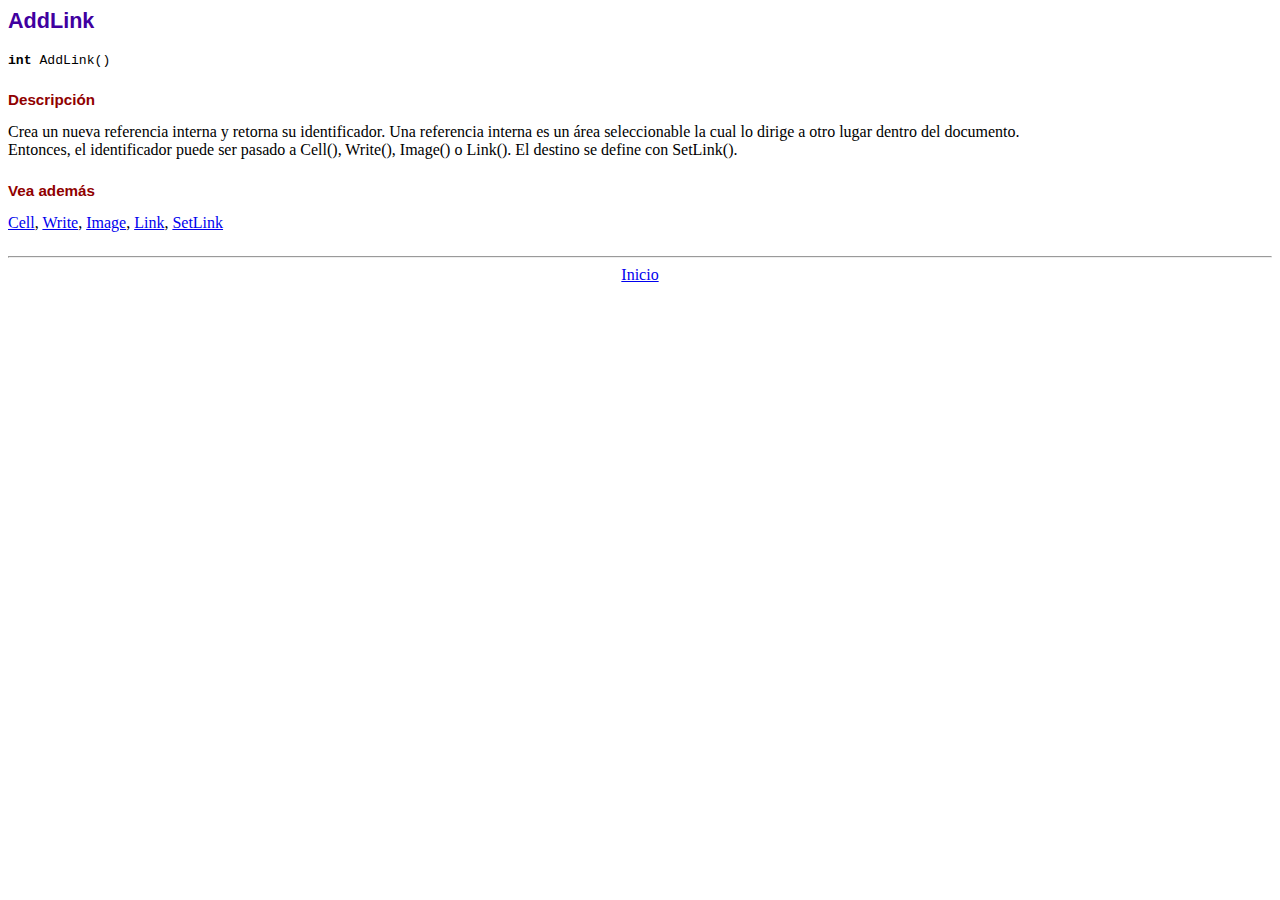
<file: Admin/fpdf/doc/addlink.htm>
<!DOCTYPE html PUBLIC "-//W3C//DTD HTML 4.01 Transitional//EN">
<html>
<head>
<meta http-equiv="Content-Type" content="text/html; charset=UTF-8">
<title>AddLink</title>
<link type="text/css" rel="stylesheet" href="../fpdf.css">
</head>
<body>
<h1>AddLink</h1>
<code><b>int</b> AddLink()</code>
<h2>Descripción</h2>
Crea un nueva referencia interna y retorna su identificador. Una referencia interna es un área seleccionable la cual lo dirige a otro lugar dentro del documento.
<br>
Entonces, el identificador puede ser pasado a Cell(), Write(), Image() o Link(). El destino se define con SetLink().
<h2>Vea además</h2>
<a href="cell.htm">Cell</a>,
<a href="write.htm">Write</a>,
<a href="image.htm">Image</a>,
<a href="link.htm">Link</a>,
<a href="setlink.htm">SetLink</a>
<hr style="margin-top:1.5em">
<div style="text-align:center"><a href="index.htm">Inicio</a></div>
</body>
</html>
</file>
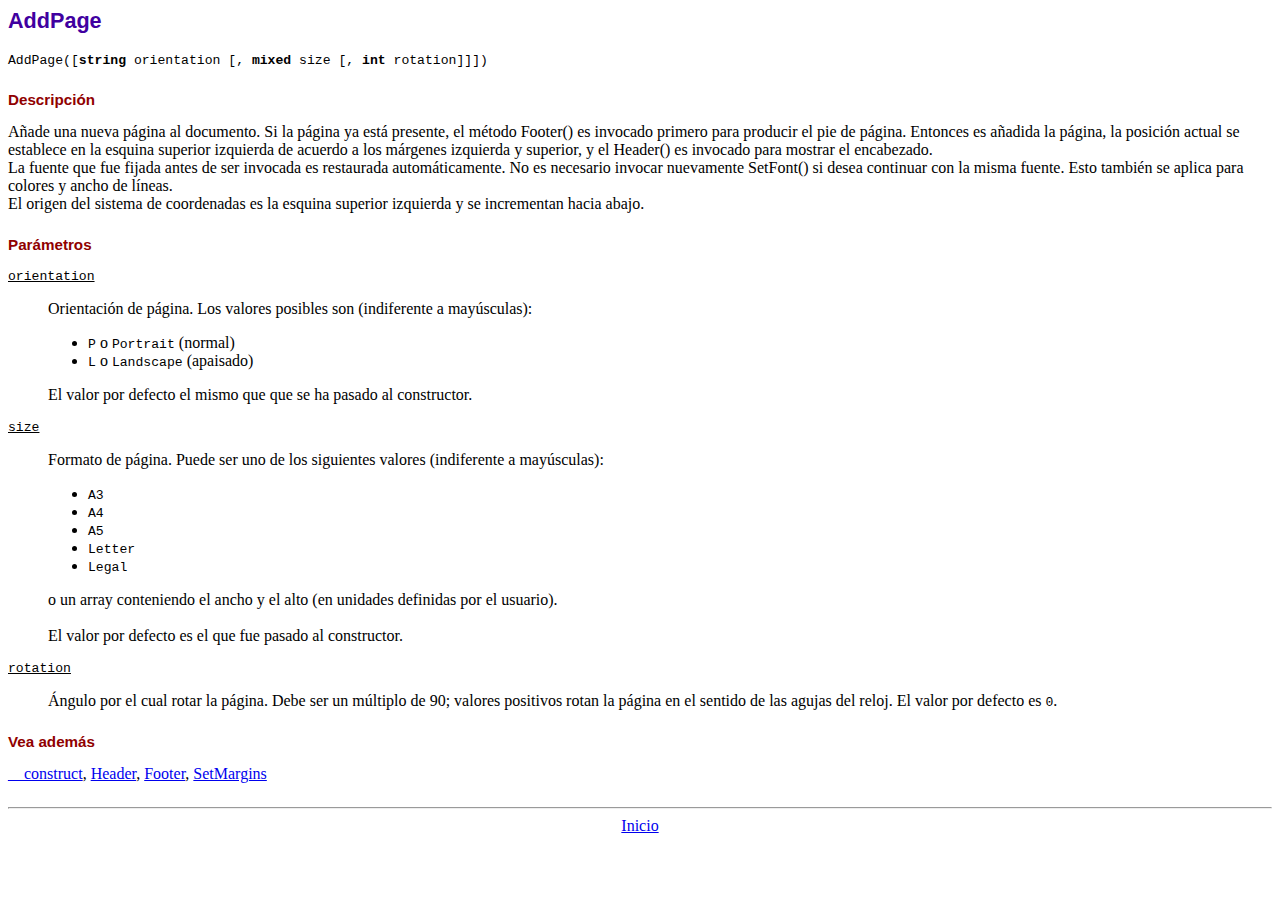
<file: Admin/fpdf/doc/addpage.htm>
<!DOCTYPE html PUBLIC "-//W3C//DTD HTML 4.01 Transitional//EN">
<html>
<head>
<meta http-equiv="Content-Type" content="text/html; charset=UTF-8">
<title>AddPage</title>
<link type="text/css" rel="stylesheet" href="../fpdf.css">
</head>
<body>
<h1>AddPage</h1>
<code>AddPage([<b>string</b> orientation [, <b>mixed</b> size [, <b>int</b> rotation]]])</code>
<h2>Descripción</h2>
Añade una nueva página al documento. Si la página ya está presente, el método Footer() es invocado primero para producir
el pie de página. Entonces es añadida la página, la posición actual se establece en la esquina superior izquierda de
acuerdo a los márgenes izquierda y superior, y el Header() es invocado para mostrar el encabezado.<br>
La fuente que fue fijada antes de ser invocada es restaurada automáticamente. No es necesario invocar nuevamente SetFont()
si desea continuar con la misma fuente. Esto también se aplica para colores y ancho de líneas.<br>
El origen del sistema de coordenadas es la esquina superior izquierda y se incrementan  hacia abajo.
<h2>Parámetros</h2>
<dl class="param">
<dt><code>orientation</code></dt>
<dd>
Orientación de página. Los valores posibles son (indiferente a mayúsculas):
<ul>
<li><code>P</code> o <code>Portrait</code> (normal)</li>
<li><code>L</code> o <code>Landscape</code> (apaisado)</li>
</ul>
El valor por defecto el mismo que que se ha pasado al constructor.
</dd>
<dt><code>size</code></dt>
<dd>
Formato de página. Puede ser uno de los siguientes valores (indiferente a mayúsculas):
<ul>
<li><code>A3</code></li>
<li><code>A4</code></li>
<li><code>A5</code></li>
<li><code>Letter</code></li>
<li><code>Legal</code></li>
</ul>
o un array conteniendo el ancho y el alto (en unidades definidas por el usuario).<br>
<br>
El valor por defecto es el que fue pasado al constructor.
</dd>
<dt><code>rotation</code></dt>
<dd>
Ángulo por el cual rotar la página. Debe ser un múltiplo de 90; valores positivos rotan
la página en el sentido de las agujas del reloj. El valor por defecto es <code>0</code>.
</dd>
</dl>
<h2>Vea además</h2>
<a href="__construct.htm">__construct</a>,
<a href="header.htm">Header</a>,
<a href="footer.htm">Footer</a>,
<a href="setmargins.htm">SetMargins</a>
<hr style="margin-top:1.5em">
<div style="text-align:center"><a href="index.htm">Inicio</a></div>
</body>
</html>
</file>
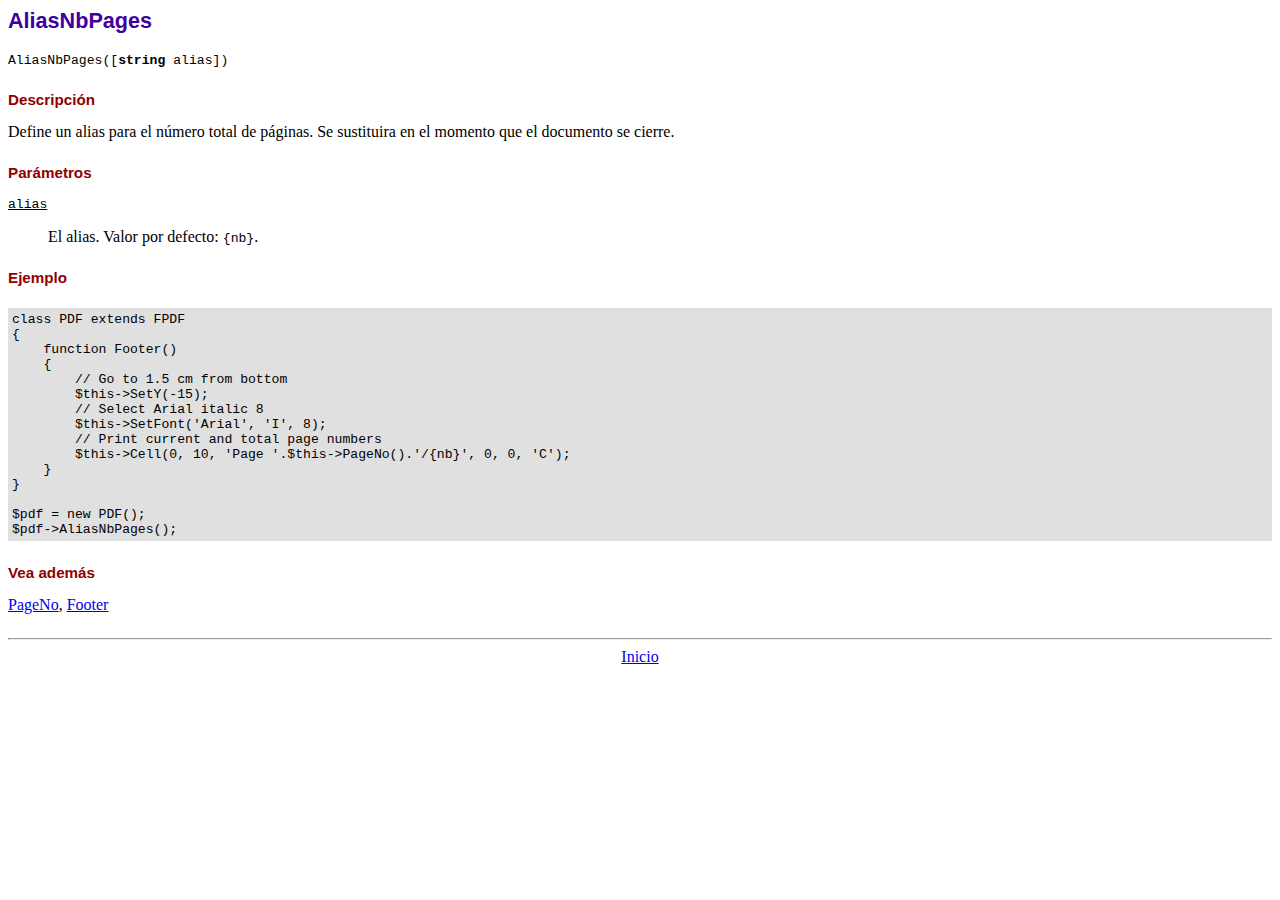
<file: Admin/fpdf/doc/aliasnbpages.htm>
<!DOCTYPE html PUBLIC "-//W3C//DTD HTML 4.01 Transitional//EN">
<html>
<head>
<meta http-equiv="Content-Type" content="text/html; charset=UTF-8">
<title>AliasNbPages</title>
<link type="text/css" rel="stylesheet" href="../fpdf.css">
</head>
<body>
<h1>AliasNbPages</h1>
<code>AliasNbPages([<b>string</b> alias])</code>
<h2>Descripción</h2>
Define un alias para el número total de páginas. Se sustituira en el momento que el documento se cierre.
<h2>Parámetros</h2>
<dl class="param">
<dt><code>alias</code></dt>
<dd>
El alias. Valor por defecto: <code>{nb}</code>.
</dd>
</dl>
<h2>Ejemplo</h2>
<div class="doc-source">
<pre><code>class PDF extends FPDF
{
    function Footer()
    {
        // Go to 1.5 cm from bottom
        $this-&gt;SetY(-15);
        // Select Arial italic 8
        $this-&gt;SetFont('Arial', 'I', 8);
        // Print current and total page numbers
        $this-&gt;Cell(0, 10, 'Page '.$this-&gt;PageNo().'/{nb}', 0, 0, 'C');
    }
}

$pdf = new PDF();
$pdf-&gt;AliasNbPages();</code></pre>
</div>
<h2>Vea además</h2>
<a href="pageno.htm">PageNo</a>,
<a href="footer.htm">Footer</a>
<hr style="margin-top:1.5em">
<div style="text-align:center"><a href="index.htm">Inicio</a></div>
</body>
</html>
</file>
<file: Admin/fpdf/fpdf.css>
body {font-family:"Times New Roman",serif}
h1 {font:bold 135% Arial,sans-serif; color:#4000A0; margin-bottom:0.9em}
h2 {font:bold 95% Arial,sans-serif; color:#900000; margin-top:1.5em; margin-bottom:1em}
dl.param dt {text-decoration:underline}
dl.param dd {margin-top:1em; margin-bottom:1em}
dl.param ul {margin-top:1em; margin-bottom:1em}
tt, code, kbd {font-family:"Courier New",Courier,monospace; font-size:82%}
div.source {margin-top:1.4em; margin-bottom:1.3em}
div.source pre {display:table; border:1px solid #24246A; width:100%; margin:0em; font-family:inherit; font-size:100%}
div.source code {display:block; border:1px solid #C5C5EC; background-color:#F0F5FF; padding:6px; color:#000000}
div.doc-source {margin-top:1.4em; margin-bottom:1.3em}
div.doc-source pre {display:table; width:100%; margin:0em; font-family:inherit; font-size:100%}
div.doc-source code {display:block; background-color:#E0E0E0; padding:4px}
.kw {color:#000080; font-weight:bold}
.str {color:#CC0000}
.cmt {color:#008000}
p.demo {text-align:center; margin-top:-0.9em}
a.demo {text-decoration:none; font-weight:bold; color:#0000CC}
a.demo:link {text-decoration:none; font-weight:bold; color:#0000CC}
a.demo:hover {text-decoration:none; font-weight:bold; color:#0000FF}
a.demo:active {text-decoration:none; font-weight:bold; color:#0000FF}
</file>
